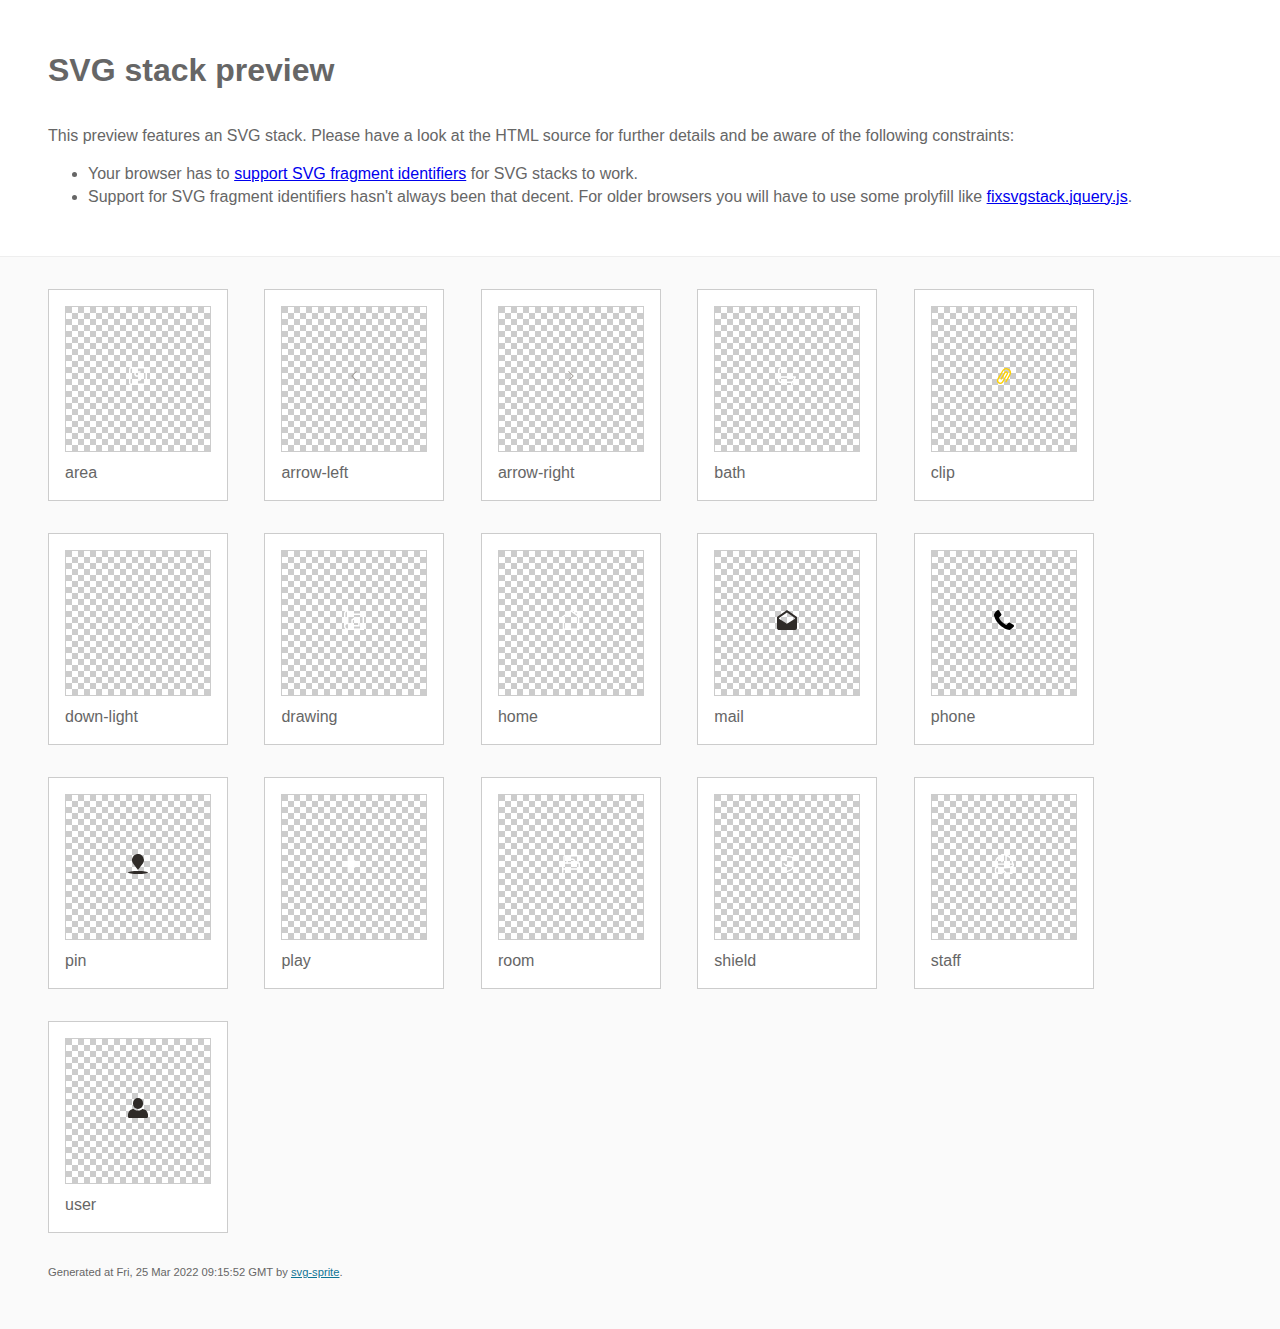
<file: img/stack/sprite.stack.html>
<!DOCTYPE html>
<html lang="en" xmlns="http://www.w3.org/1999/xhtml">
	<head>
		<meta charset="utf-8"/>
		<meta http-equiv="X-UA-Compatible" content="IE=Edge"/>
		<title>SVG stack preview | svg-sprite</title>
		<style>@charset "UTF-8";body{padding:0;margin:0;color:#666;background:#fafafa;font-family:Arial,Helvetica,sans-serif;font-size:1em;line-height:1.4}header{display:block;padding:3em 3em 2em 3em;background-color:#fff}header p{margin:2em 0 0 0}section{border-top:1px solid #eee;padding:2em 3em 0 3em}section ul{margin:0;padding:0}section li{display:inline;display:inline-block;background-color:#fff;position:relative;margin:0 2em 2em 0;vertical-align:top;border:1px solid #ccc;padding:1em 1em 3em 1em;cursor:default}.icon-box{margin:0;width:144px;height:144px;position:relative;background:#ccc url("[data-uri]") top left repeat;border:1px solid #ccc;display:table-cell;vertical-align:middle;text-align:center}.icon{display:inline;display:inline-block}h1{margin-top:0}h2{margin:0;padding:0;font-size:1em;font-weight:normal;white-space:nowrap;overflow:hidden;text-overflow:ellipsis;position:absolute;left:1em;right:1em;bottom:1em}footer{display:block;margin:0;padding:0 3em 3em 3em}footer p{margin:0;font-size:.7em}footer a{color:#0f7595;margin-left:0}</style>

<!--

Sprite shape dimensions
====================================================================================================
You will need to set the sprite shape dimensions via CSS when you use them as stack SVGs, otherwise
they would become a huge 100% in size. You may use the following dimension classes for doing so.
They might well be outsourced to an external stylesheet of course.

-->

<style type="text/css">
	.svg-area-dims { width: 18px; height: 18px; }
	.svg-arrow-left-dims { width: 10px; height: 18px; }
	.svg-arrow-right-dims { width: 10px; height: 18px; }
	.svg-bath-dims { width: 18px; height: 18px; }
	.svg-clip-dims { width: 16px; height: 18px; }
	.svg-down-light-dims { width: 12px; height: 7px; }
	.svg-drawing-dims { width: 20px; height: 20px; }
	.svg-home-dims { width: 20px; height: 20px; }
	.svg-mail-dims { width: 20px; height: 20px; }
	.svg-phone-dims { width: 20px; height: 20px; }
	.svg-pin-dims { width: 20px; height: 20px; }
	.svg-play-dims { width: 16px; height: 20px; }
	.svg-room-dims { width: 18px; height: 18px; }
	.svg-shield-dims { width: 16px; height: 20px; }
	.svg-staff-dims { width: 20px; height: 20px; }
	.svg-user-dims { width: 20px; height: 20px; }
</style>

<!--
====================================================================================================
-->

	</head>
	<body>
		<header>
			<h1>SVG stack preview</h1>
			<p>This preview features an SVG stack. Please have a look at the HTML source for further details and be aware of the following constraints:</p>
			<ul>
				<li>Your browser has to <a href="http://caniuse.com/#feat=svg-fragment" target="_blank" rel="noopener noreferrer">support SVG fragment identifiers</a> for SVG stacks to work.</li>
				<li>Support for SVG fragment identifiers hasn't always been that decent. For older browsers you will have to use some prolyfill like <a href="https://github.com/preciousforever/SVG-Stacker/blob/master/fixsvgstack.jquery.js" target="_blank" rel="noopener noreferrer">fixsvgstack.jquery.js</a>.</li>
			</ul>
		</header>
		<section>

<!--

SVG stack
====================================================================================================
These SVG images make use of fragment identifiers (IDs) to reference certain portions of the
external sprite. By default, all shapes inside the sprite are hidden by CSS. The `:target` pseudo
selector is used to show the very shape that is referenced by the fragment identifier.

-->

			<ul>

				<li title="area">
					<div class="icon-box">

						<!-- area -->
						<img src="../icons/sprite.svg#area" class="svg-area-dims" alt="area"/>

					</div>
					<h2>area</h2>
				</li>
				<li title="arrow-left">
					<div class="icon-box">

						<!-- arrow-left -->
						<img src="../icons/sprite.svg#arrow-left" class="svg-arrow-left-dims" alt="arrow-left"/>

					</div>
					<h2>arrow-left</h2>
				</li>
				<li title="arrow-right">
					<div class="icon-box">

						<!-- arrow-right -->
						<img src="../icons/sprite.svg#arrow-right" class="svg-arrow-right-dims" alt="arrow-right"/>

					</div>
					<h2>arrow-right</h2>
				</li>
				<li title="bath">
					<div class="icon-box">

						<!-- bath -->
						<img src="../icons/sprite.svg#bath" class="svg-bath-dims" alt="bath"/>

					</div>
					<h2>bath</h2>
				</li>
				<li title="clip">
					<div class="icon-box">

						<!-- clip -->
						<img src="../icons/sprite.svg#clip" class="svg-clip-dims" alt="clip"/>

					</div>
					<h2>clip</h2>
				</li>
				<li title="down-light">
					<div class="icon-box">

						<!-- down-light -->
						<img src="../icons/sprite.svg#down-light" class="svg-down-light-dims" alt="down-light"/>

					</div>
					<h2>down-light</h2>
				</li>
				<li title="drawing">
					<div class="icon-box">

						<!-- drawing -->
						<img src="../icons/sprite.svg#drawing" class="svg-drawing-dims" alt="drawing"/>

					</div>
					<h2>drawing</h2>
				</li>
				<li title="home">
					<div class="icon-box">

						<!-- home -->
						<img src="../icons/sprite.svg#home" class="svg-home-dims" alt="home"/>

					</div>
					<h2>home</h2>
				</li>
				<li title="mail">
					<div class="icon-box">

						<!-- mail -->
						<img src="../icons/sprite.svg#mail" class="svg-mail-dims" alt="mail"/>

					</div>
					<h2>mail</h2>
				</li>
				<li title="phone">
					<div class="icon-box">

						<!-- phone -->
						<img src="../icons/sprite.svg#phone" class="svg-phone-dims" alt="phone"/>

					</div>
					<h2>phone</h2>
				</li>
				<li title="pin">
					<div class="icon-box">

						<!-- pin -->
						<img src="../icons/sprite.svg#pin" class="svg-pin-dims" alt="pin"/>

					</div>
					<h2>pin</h2>
				</li>
				<li title="play">
					<div class="icon-box">

						<!-- play -->
						<img src="../icons/sprite.svg#play" class="svg-play-dims" alt="play"/>

					</div>
					<h2>play</h2>
				</li>
				<li title="room">
					<div class="icon-box">

						<!-- room -->
						<img src="../icons/sprite.svg#room" class="svg-room-dims" alt="room"/>

					</div>
					<h2>room</h2>
				</li>
				<li title="shield">
					<div class="icon-box">

						<!-- shield -->
						<img src="../icons/sprite.svg#shield" class="svg-shield-dims" alt="shield"/>

					</div>
					<h2>shield</h2>
				</li>
				<li title="staff">
					<div class="icon-box">

						<!-- staff -->
						<img src="../icons/sprite.svg#staff" class="svg-staff-dims" alt="staff"/>

					</div>
					<h2>staff</h2>
				</li>
				<li title="user">
					<div class="icon-box">

						<!-- user -->
						<img src="../icons/sprite.svg#user" class="svg-user-dims" alt="user"/>

					</div>
					<h2>user</h2>
				</li>
			</ul>

<!--
====================================================================================================
-->

		</section>
		<footer>
			<p>Generated at Fri, 25 Mar 2022 09:15:52 GMT by <a href="https://github.com/svg-sprite/svg-sprite" target="_blank" rel="noopener noreferrer">svg-sprite</a>.</p>
		</footer>
	</body>
</html>
</file>
